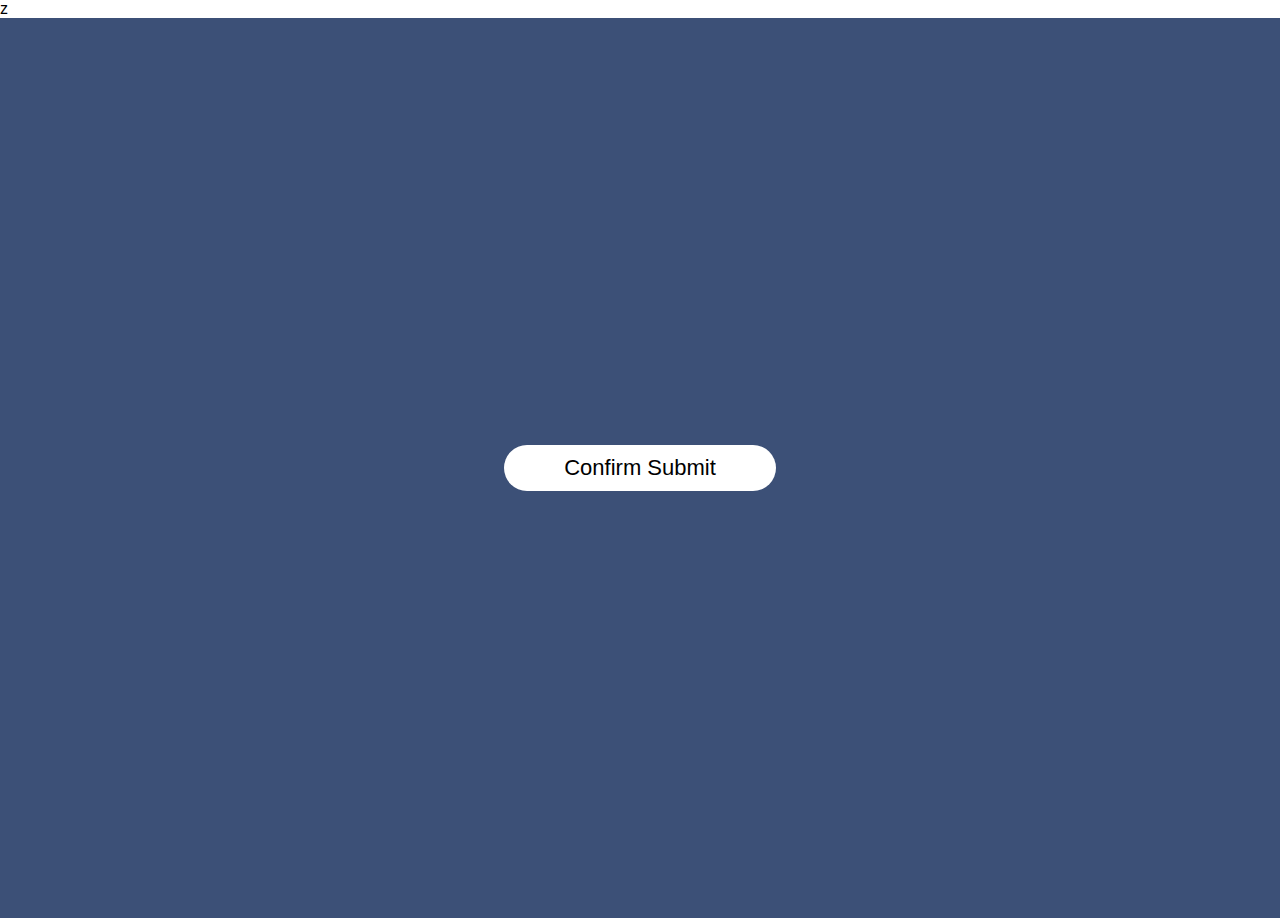
<file: New folder/index.html>
z  <!DOCTYPE html>
<html>
<head>
    <meta name="viewport" content="width=device-width, initial-scale=1.0">
    <title>it my popup degign</title>
    <link rel="stylesheet" href="style.css">
</head>
<body>
    <div class="container">
        <!--<form method="Post" class="contact-form"></form>-->
        <button type ="submit" class="btn" onclick="openpopup()">Confirm Submit</button>
        <div class="popup" id =popup>
            <img src="check-mark.png">
            <h2>Thank you!</h2>
            <p>Your details has been succesfully submitted. Thanks!</p>
            <button type="button" onclick="closePopup()">OK</button>
        <!--</form>-->
        </div>
    </div>
    <script>
        let popup = document.getElementById("popup");
        function openpopup(){
            popup.classList.add("open-popup");
        }
        function closepopup(){
            popup.classList.remove("open-popup");
        }
        
        </script>
        
</body>

<!--<script src="https://ajax.googleapis.com/ajax/libs/jquery/3.6.0/jquery.min.js"></script>

<script src="https://smtpjs.com/v3/smtp.js"></script>

<script>

    function sandmail(){
        
        var name = $('#Your Full Name').val();
        var number  = $('#Phone No').val();
        var email = $('#Email Id').val();
        var location = $('#Location').val();
        var subject = $('#Subject').val();
        var message = $('#Your Message').val();

        var Body='Your Full Name: '+name+'<br/>Phone No: '+number+'<br/>Email Id: '+email+'<br/>Location: '+location+'<br/>Subject: '+subject+'<br/>Your Message: '+message;
        
    
Email.send({
    Host : "smtp.elasticemail.com",
    Username : "subamprasad4311@gmail.com",
    Password : "065939B33DE6E38582D1916984D567AB4965",
    To : 'subamprasad4311@gmail.com',
    From : inputs.element["email"].value,
    Subject : "New Mail On The Contact Form:"+name,
    Body : Body
}).then(
    message => {
        if(message== 'OK'){
            alert("Thank Your Email Has Been Sand. Thank You! For Connecting.");
        }
        else{
            console.error (message);
            alert('There Is Error at Sanding Message. ')
        }
    }
    );
}
</script>-->
</html>
</file>
<file: New folder/style.css>
*{
    margin: 0;
    padding: 0;
    box-sizing: border-box;
    font-family: 'Poppins',sans-serif;
}
.container{
    width: 100%;
    height : 100vh;
    background-color: #3c5077;
    display: flex;
    align-items: center;
    justify-content: center;
}
.btn{
    padding: 10px 60px;
    background-color: #fff;
    border: 0;
    outline: none;
    cursor: pointer;
    font-size: 22px;
    font-weight: 500px;
    border-radius: 30px;
}
.popup{
    width: 400px;
    background: #fff;
    border-radius: 6px;
    position: absolute;
    top: 0;
    left: 50%;
    transform: translate(-50%,-50%) scale(0.1);
    text-align: center;
    padding: 0 30px 30px;
    color: #333;
    visibility: hidden;
    transition: transform 0.4s, top 0.4s;
}
.open-popup{
    visibility: visible;
    top: 50%;
    transform: translate(-50%,-50%) scale(1);
}


.popup img{
    width: 100px;
    margin-top: -50px;
    border-radius: 50%;
    box-shadow: 0 2px 5px rgba(0, 0, 0, 0.2);
}
.popup h2{
    font-size: 38px;
    font-weight: 500;
    margin: 30px 0 10px;
}
.popup button{
    width: 100%;
    margin-top: 50px;
    padding: 10px 0;
    background-color: #6fd649;
    color: #fff;
    border: 0;
    outline: none;
    font-size: 18px;
    border-radius: 4px;
    cursor: pointer;
    box-shadow: 0 5px 5px rgba(0, 0, 0, 0.2);
}




.container{
    width: 100%;
    height : 100vh;
    background-color: #3c5077;
    display: flex;
    align-items: center;
    justify-content: center;
}
.btn{
    padding: 10px 60px;
    background-color: #fff;
    border: 0;
    outline: none;
    cursor: pointer;
    font-size: 22px;
    font-weight: 500px;
    border-radius: 30px;
}
.popup{
    width: 400px;
    background: #fff;
    border-radius: 6px;
    position: absolute;
    top: 0;
    left: 50%;
    transform: translate(-50%,-50%) scale(0.1);
    text-align: center;
    padding: 0 30px 30px;
    color: #333;
    visibility: hidden;
    transition: transform 0.4s, top 0.4s;
}
.open-popup{
    visibility: visible;
    top: 50%;
    transform: translate(-50%,-50%) scale(1);
}


.popup img{
    width: 100px;
    margin-top: -50px;
    border-radius: 50%;
    box-shadow: 0 2px 5px rgba(0, 0, 0, 0.2);
}
.popup h2{
    font-size: 38px;
    font-weight: 500;
    margin: 30px 0 10px;
}
.popup button{
    width: 100%;
    margin-top: 50px;
    padding: 10px 0;
    background-color: #6fd649;
    color: #fff;
    border: 0;
    outline: none;
    font-size: 18px;
    border-radius: 4px;
    cursor: pointer;
    box-shadow: 0 5px 5px rgba(0, 0, 0, 0.2);
}
</file>
